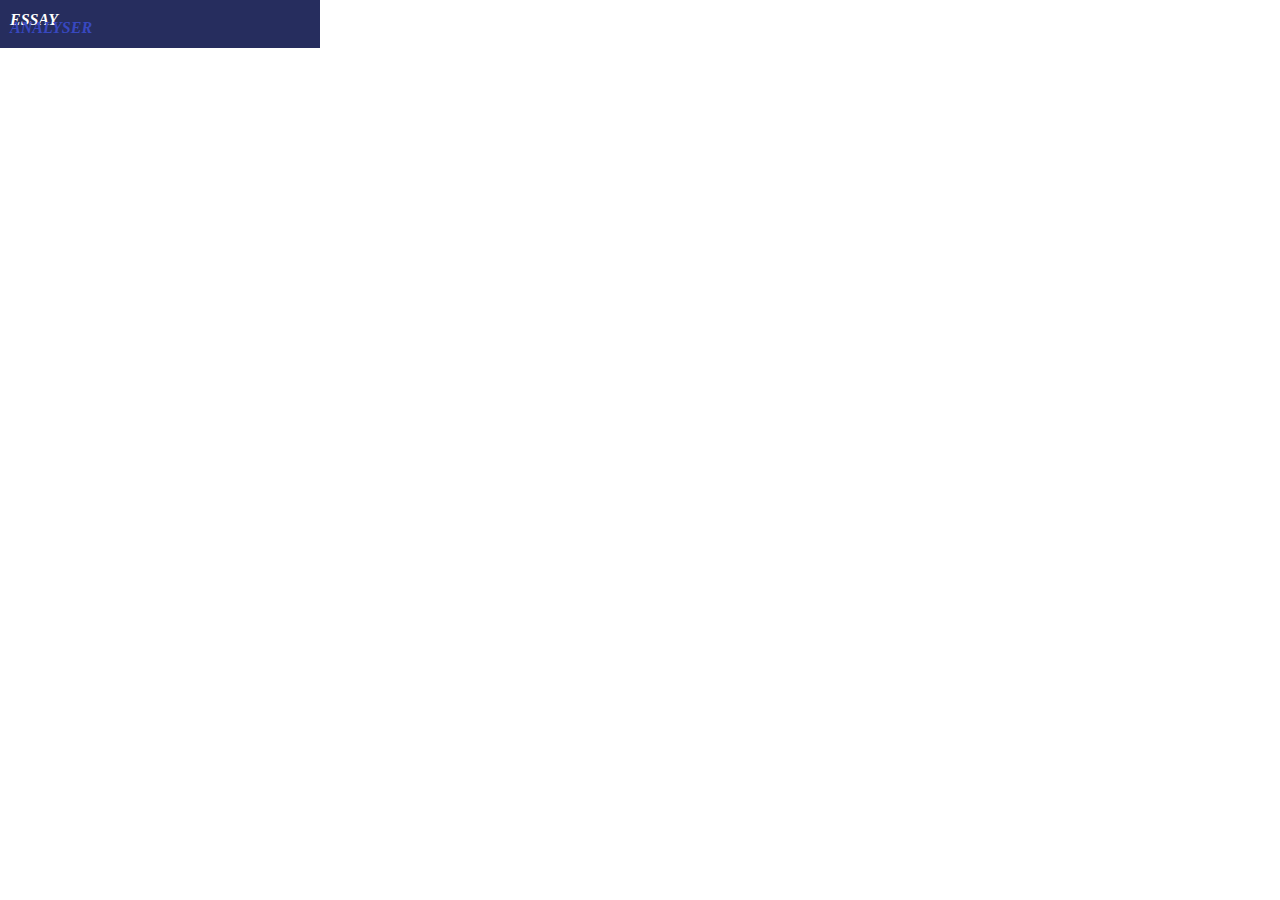
<file: src/html/index.html>
<!DOCTYPE html>
<html lang="en">

    <head>
        <meta charset="UTF-8">
        <meta name="viewport" content="width=device-width, initial-scale=1.0">
        <title>Editor</title>
        <link rel="stylesheet" href="../css/styles.css">
    </head>

    <body>
        <div id="title">
            <div>
                <div class="title-wrapper">
                    <div class="text-1">ESSAY</div>
                    <div class="text-2">ANALYSER</div>
                </div>
            </div>
            <a href="https://essayanalyzer.netlify.app/" target="_blank" rel="noopener" title="user" id="user-info" class="hide">
                <svg xmlns="http://www.w3.org/2000/svg" width="100%" viewBox="0 0 340 340" preserveAspectRatio="xMidYMid meet">
                    <path fill="#DDD" d="m169,.5a169,169 0 1,0 2,0zm0,86a76,76 0 1 1-2,0zM57,287q27-35 67-35h92q40,0 67,35a164,164 0 0,1-226,0"/>
                </svg>
            </a>
        </div>

        <div id="main">
            <div id="editor-output"></div>
    
            <div id="auth" class="hide">
                <p id="signin-info">
                    You need to sign in to start using this extension.
                </p>
                <button id="signin" title="signin">Sign in</button>
            </div>
    
            <div id="essay-analysed" class="hide">
                <div id="essay-highlighted"></div>
                <hr class="w-full">
                <div id="essay-breakdown"></div>
                <hr class="w-full">
                <div id="essay-breakdown-count"></div>
                <hr class="w-full">
                <div id="essay-rhythm"></div>
                <hr class="w-full">
                <div id="essay-statistics"></div>
            </div>
        </div>


        <script src="./../script/index.js"></script>
    </body>

</html>
</file>
<file: src/css/styles.css>
*,
*::after,
*::before {
    margin: 0;
    padding: 0;
    box-sizing: inherit;
}

html {
    box-sizing: border-box;
    overflow-y: scroll;
    width: 20rem;
}

body {
    width: 100%;
   
}

#main {
    padding: 0.5rem;
}

#title {
    background-color: rgb(0 8 66 / .85);
    color: white;
    display: flex;
    flex-wrap: wrap;
    align-items: center;
    justify-content: space-between;
    height: 3rem;
}

#title > div {
    width: 80%;
    height: 100%;

    padding: 0 10px;

    font-size: 1.5rem;
    font-weight: 600;
}

.title-wrapper {
    width: 100%;
    height: 100%;
    animation: fadeInLeft 0.5s ease-out;
    margin-bottom: -0.75rem;
    font-weight: 700;
    font-style: italic;
    font-size: 1rem;
    display: flex;
    flex-wrap: wrap;
    align-items: center;
    justify-content: center;
    flex-direction: column;
}

.text-1 {
    width: 100%;
    margin-bottom: -10px;
    color: #fff;
}

.text-2 {
    width: 100%;
    z-index: 10;
    color: #3848c0;
}

@keyframes fadeInLeft {
    from {
        opacity: 0;
        transform: translateX(-20px);
    }
    to {
        opacity: 1;
        transform: translateX(0);
    }
}

#user-info {
    width: 20%;
    height: 100%;
    display: flex;
    padding: 8px;
}

#editor-output {
    margin-top: 1rem;
    font-size: 1.2rem;
}

.hide {
    display: none !important;
}

.hide>* {
    display: none;
}

.popup {
    display: none;
    position: fixed;
    left: 0;
    top: 0;
    width: 100%;
    height: 100%;
    background-color: rgba(0, 0, 0, 0.5);
    z-index: 1;
    overflow: auto;
    justify-content: center;
    align-items: center;
}

.popup-content {
    background-color: #fefefe;
    margin: 10% auto;
    padding: 20px;
    border: 1px solid #888;
    width: 80%;
    max-width: 400px;
    text-align: center;
    position: relative;
}

.close {
    position: absolute;
    top: 10px;
    right: 10px;
    font-size: 24px;
    cursor: pointer;
}

.error {
    color: red !important;
}

.flex {
    display: flex;
}

.flexed-center {
    display: flex;
    align-items: center;
    justify-content: center;
    font-size: 15px;
    font-weight: bold;
    margin-bottom: 2px;
}

.flexed-wrap {
    display: flex;
    flex-wrap: wrap;
    margin-right: -50px;
   
}

.flexed-away {
    display: flex;
    justify-content: space-between;
}

.rounded {
    width: 1.75rem;
    height: 1.75rem;

    border-radius: 50%;
}

.w-full {
    width: 100%;
    border: none; /* Remove default border */
    border-top: 0.5px dashed #333; /* Change color as desired */
    margin: 6px 0; /* Add margin for spacing */
}

#essay-analysed {
    display: flex;
    flex-wrap: wrap;

    gap: 1rem;
}

#essay-highlighted,
#essay-breakdown,
#essay-breakdown-count,
#essay-rhythm {
    width: 100%;
    text-align: justify;
}



#essay-breakdown-count,
#essay-rhythm {
    display: flex;
    flex-wrap: wrap;
}

#essay-statistics {
    width: 50%;
}

#signin{
    background-color: rgb(0 8 66 / .85);
    color: #fff;
    border: 2px solid #3498db;
    border-radius: 20px;
    padding: 10px 20px;
    font-size: 16px;
    cursor: pointer;
    display: block;
    margin: 0 auto;
    text-align: center;
    width: 150px;
    font-weight: bold;
}

#signin:hover{
    background-color: rgba(0, 13, 109, 0.85);
    border-color: rgba(0, 13, 109, 0.85);
}

#signin-info{
    /* font-family: 'Arial', sans-serif; */
    font-family: 'Montserrat', sans-serif;
    font-size: 17px;
    font-weight: bold;
    color: rgb(0 8 66 / .85);; 
    text-shadow: 1px 1px 2px rgba(0,0,0,0.2); 
    letter-spacing: 1px;
    line-height: 1.5; 
    padding-top: 5px;
    padding-bottom: 10px;

}

#editor-output{
    font-family: 'Montserrat', sans-serif;
    font-size: 17px;
    font-weight: bold;
    color: rgb(0 8 66 / .85);; 
    text-shadow: 1px 1px 2px rgba(0,0,0,0.2); 
    letter-spacing: 1px;
    line-height: 1.5; 
    padding-top: 5px;
    padding-bottom: 10px;

}

#essay-highlighted h3 {
    font-family: 'Montserrat', sans-serif;
    font-size: 17px; 
    font-weight: bold; 
    color: #333; 
    text-shadow: 1px 1px 2px rgba(0,0,0,0.2); 
    letter-spacing: 1px; 
    line-height: 1.5; 
}

#essay-highlighted span{
    font-family: 'Montserrat', sans-serif;
    font-size: 12px; 
    color: #333; 
    text-shadow: 1px 1px 2px rgba(0,0,0,0.2); 
    letter-spacing: 1px; 
    line-height: 1.5; 
    text-align: center;
    padding: 3px; 
}

#essay-breakdown h3{
    font-family: 'Montserrat', sans-serif;
    font-size: 17px;
    font-weight: bold; 
    color: #333; 
    text-shadow: 1px 1px 2px rgba(0,0,0,0.2); 
    letter-spacing: 1px; 
    line-height: 1.5; 
}

#essay-breakdown div{
    font-family: 'Montserrat', sans-serif;
    font-size: 12px; 
    color: #333; 
    text-shadow: 1px 1px 2px rgba(0,0,0,0.2); 
    letter-spacing: 1px; 
    line-height: 1.5; 
    padding: 3px;
}

#essay-breakdown-count div{
    font-family: 'Montserrat', sans-serif;
    font-size: 17px;
    font-weight: bold; 
    color: #333; 
    text-shadow: 1px 1px 2px rgba(0,0,0,0.2); 
    letter-spacing: 1px; 
    line-height: 1.5; 
}

#essay-breakdown-count{
    font-family: 'Montserrat', sans-serif;
    font-size: 15px; 
    color: #333; 
    text-shadow: 1px 1px 2px rgba(0,0,0,0.2); 
    letter-spacing: 1px; 
    line-height: 1.5; 
    padding: 3px;

}

#essay-breakdown-count span{
    font-family: 'Montserrat', sans-serif;
    font-size: 15px; 
    color: #333; 
    text-shadow: 1px 1px 2px rgba(0,0,0,0.2); 
    letter-spacing: 1px; 
    line-height: 1.5; 
    padding: 3px;
}

#essay-rhythm h3{
    font-family: 'Montserrat', sans-serif;
    font-size: 17px;
    font-weight: bold; 
    color: #333; 
    text-shadow: 1px 1px 2px rgba(0,0,0,0.2); 
    letter-spacing: 1px; 
    line-height: 1.5; 
}

#essay-rhythm{
    font-family: 'Montserrat', sans-serif;
    font-size: 15px; 
    color: #333; 
    text-shadow: 1px 1px 2px rgba(0,0,0,0.2); 
    letter-spacing: 1px; 
    line-height: 1.5; 
    padding: 3px;
}

#essay-rhythm span{
    font-family: 'Montserrat', sans-serif;
    font-size: 15px; 
    color: #333; 
    text-shadow: 1px 1px 2px rgba(0,0,0,0.2); 
    letter-spacing: 1px; 
    line-height: 1.5; 
    padding: 3px;
}

#essay-statistics h3{
    font-family: 'Montserrat', sans-serif;
    font-size: 17px;
    font-weight: bold; 
    color: #333; 
    text-shadow: 1px 1px 2px rgba(0,0,0,0.2); 
    letter-spacing: 1px; 
    line-height: 1.5; 
}
</file>
